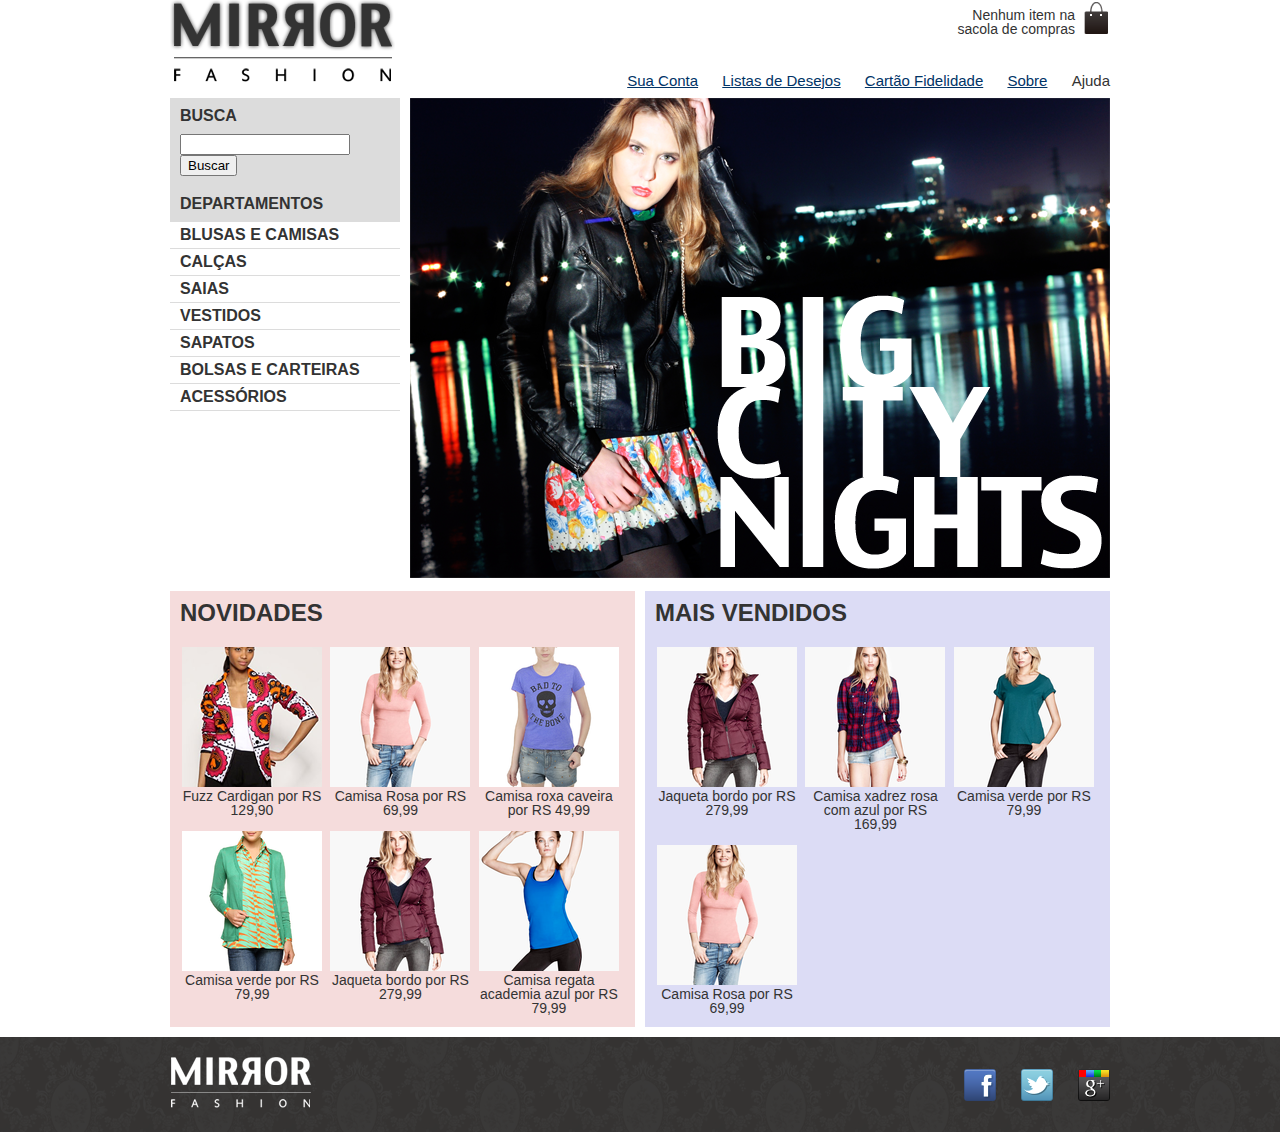
<file: textos/index.html>
<!DOCTYPE html>
<html lang="pt-br">
  <head>
    <meta charset="UTF-8" />
    <meta name="viewport" content="width=device-width, initial-scale=1.0" />
    <link rel="stylesheet" href="mirrorfashion/css/reset.css" />
    <link rel="stylesheet" href="mirrorfashion/css/style2.css" />
    <title>Document</title>
  </head>

  <body>
    <header class="container">
      <h1><img src="mirrorfashion/img/logo.png" alt="Mirror Fashion" /></h1>

      <p class="sacola">Nenhum item na sacola de compras</p>
      <nav class="menuOpcoes">
        <ul>
          <li><a href="">Sua Conta</a></li>
          <li><a href="">Listas de Desejos</a></li>
          <li><a href="">Cartão Fidelidade</a></li>
          <li><a href="sobre.html">Sobre</a></li>
          <li><a href=""></a>Ajuda</li>
        </ul>
      </nav>
    </header>
    <div class="container destaque">
      <section class="busca">
        <h2>Busca</h2>
        <form>
          <input type="search" />
          <button>Buscar</button>
        </form>
      </section>

      <section class="menu-departamentos">
        <h2>Departamentos</h2>
        <nav>
          <ul>
            <li><a href="#">Blusas e Camisas</a></li>
            <li><a href="#">Calças</a></li>
            <li><a href="#">Saias</a></li>
            <li><a href="#">Vestidos</a></li>
            <li><a href="#">Sapatos</a></li>
            <li><a href="#">Bolsas e Carteiras</a></li>
            <li><a href="#">Acessórios</a></li>
          </ul>
        </nav>
      </section>
      <section class="banner-destaque">
        <figure>
          <img
            src="mirrorfashion/img/destaque-home.png"
            alt="Promoção: Big City Night"
          />
        </figure>
      </section>
    </div>
    <div class="container paineis">
      <section class="painel novidades">
        <h2>Novidades</h2>
        <ol></ol>
        <li>
          <a href="produto.html">
            <figure>
              <img
                src="mirrorfashion/img/produtos/miniatura1.png"
                alt="miniatura1"
              />
              <figcaption>Fuzz Cardigan por RS 129,90</figcaption>
            </figure>
          </a>
        </li>
        <li>
          <a href="produto.html">
            <figure>
              <img
                src="mirrorfashion/img/produtos/miniatura10.png"
                alt="miniatura10"
              />
              <figcaption>Camisa Rosa por RS 69,99</figcaption>
            </figure>
          </a>
        </li>
        <li>
          <a href="produto.html">
            <figure>
              <img
                src="mirrorfashion/img/produtos/miniatura2.png"
                alt="miniatura2"
              />
              <figcaption>Camisa roxa caveira por RS 49,99</figcaption>
            </figure>
          </a>
        </li>
        <li>
          <a href="produtos.html">
            <figure>
              <img
                src="mirrorfashion/img/produtos/miniatura3.png"
                alt="miniatura3"
              />
              <figcaption>Camisa verde por RS 79,99</figcaption>
            </figure>
          </a>
        </li>
        <li>
          <a href="produto.html">
            <figure>
              <img
                src="mirrorfashion/img/produtos/miniatura4.png"
                alt="miniatura4"
              />
              <figcaption>Jaqueta bordo por RS 279,99</figcaption>
            </figure>
          </a>
        </li>
        <li>
          <a href="produto.html">
            <figure>
              <img
                src="mirrorfashion/img/produtos/miniatura5.png"
                alt="miniatura5"
              />
              <figcaption>Camisa regata academia azul por RS 79,99</figcaption>
            </figure>
          </a>
        </li>
      </section>
      <section class="painel mais-vendidos">
        <h2>Mais Vendidos</h2>
        <ol>
          <li>
            <a href="produto.html">
              <figure>
                <img
                  src="mirrorfashion/img/produtos/miniatura4.png"
                  alt="miniatura4"
                />
                <figcaption>Jaqueta bordo por RS 279,99</figcaption>
              </figure>
            </a>
          </li>
          <li>
            <a href="produto.html">
              <figure>
                <img
                  src="mirrorfashion/img/produtos/miniatura9.png"
                  alt="miniatura9"
                />
                <figcaption>
                  Camisa xadrez rosa com azul por RS 169,99
                </figcaption>
              </figure>
            </a>
          </li>
          <li>
            <a href="produto.html">
              <figure>
                <img
                  src="mirrorfashion/img/produtos/miniatura8.png"
                  alt="miniatura8"
                />
                <figcaption>Camisa verde por RS 79,99</figcaption>
              </figure>
            </a>
          </li>
          <li>
            <a href="produto.html">
              <figure>
                <img
                  src="mirrorfashion/img/produtos/miniatura10.png"
                  alt="miniatura10"
                />
                <figcaption>Camisa Rosa por RS 69,99</figcaption>
              </figure>
            </a>
          </li>
        </ol>
      </section>
    </div>
    <div id="main"></div>
    <div id="destaques"></div>
    <footer>
      <div class="container">
        <img src="mirrorfashion/img/logo-rodape.png" alt="logorodape" />
        <ul class="social">
          <li><a href="http://facebook.com/mirrorfashion">Facebook</a></li>
          <li><a href="http://twitter.com/mirrorfashion">Twitter</a></li>
          <li><a href="http://plus.google.com/mirrorfashion">Google+</a></li>
        </ul>
      </div>
    </footer>
  </body>
</html>
</file>
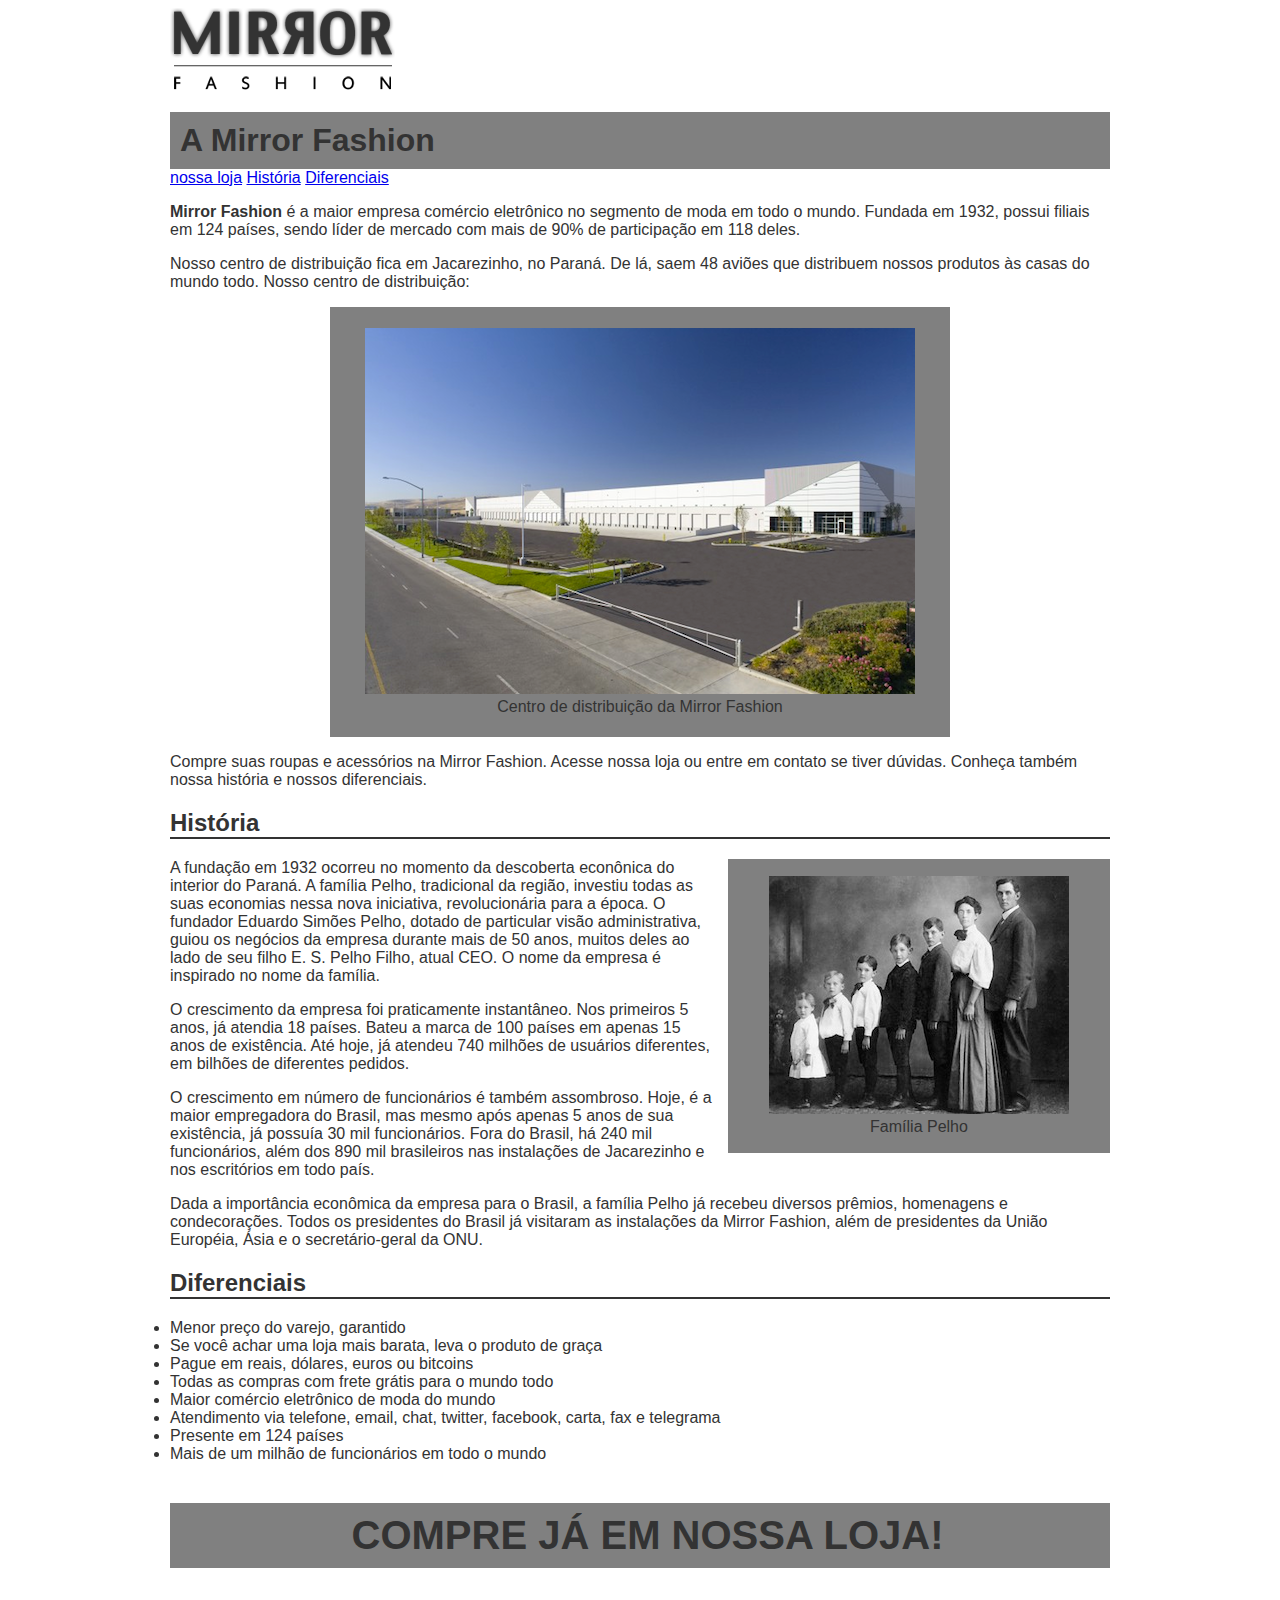
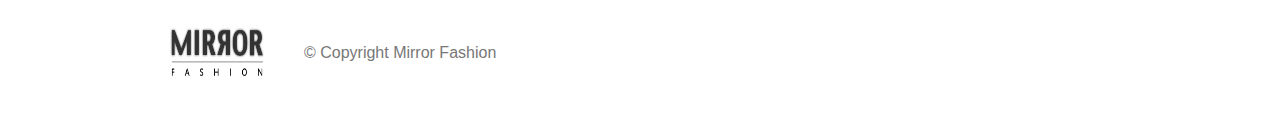
<file: textos/sobre.html>
<!DOCTYPE html>
<html lang="pt-br">
  <head>
    <meta charset="UTF-8" />
    <meta name="viewport" content="width=device-width, initial-scale=1.0" />
    <link rel="stylesheet" href="mirrorfashion/css/style.css" />
    <title>Document</title>
  </head>

  <body>
    <img src="mirrorfashion/img/logo.png" alt="" id="logon" />
    <div class="fundo">
      <h1>A Mirror Fashion</h1>
    </div>
    <a href="index.html">nossa loja</a>
    <a href="#historia">História</a>
    <a href="#diferenciais">Diferenciais</a>
    <p>
      <strong>Mirror Fashion</strong> é a maior empresa comércio eletrônico no
      segmento de moda em todo o mundo. Fundada em 1932, possui filiais em 124
      países, sendo líder de mercado com mais de 90% de participação em 118
      deles.
    </p>
    <p>
      Nosso centro de distribuição fica em Jacarezinho, no Paraná. De lá, saem
      48 aviões que distribuem nossos produtos às casas do mundo todo. Nosso
      centro de distribuição:
    </p>
    <div class="fundo1">
      <figure id="centro-distribuicao">
        <img
          src="mirrorfashion/img/centro-distribuicao.png"
          alt="Foto do centro de distribuição"
        />
        <figcaption>Centro de distribuição da Mirror Fashion</figcaption>
      </figure>
    </div>
    <p>
      Compre suas roupas e acessórios na Mirror Fashion. Acesse nossa loja ou
      entre em contato se tiver dúvidas. Conheça também nossa história e nossos
      diferenciais.
    </p>
    <h2 id="historia">História</h2>
    <div class="fundo2" id="familia-pelho">
      <figure>
        <img
          src="mirrorfashion/img/familia-pelho.jpg"
          alt="Foto da famílha Pelho"
        />
        <figcaption>Família Pelho</figcaption>
      </figure>
    </div>
    <p>
      A fundação em 1932 ocorreu no momento da descoberta econônica do interior
      do Paraná. A família Pelho, tradicional da região, investiu todas as suas
      economias nessa nova iniciativa, revolucionária para a época. O fundador
      Eduardo Simões Pelho, dotado de particular visão administrativa, guiou os
      negócios da empresa durante mais de 50 anos, muitos deles ao lado de seu
      filho E. S. Pelho Filho, atual CEO. O nome da empresa é inspirado no nome
      da família.
    </p>
    <p>
      O crescimento da empresa foi praticamente instantâneo. Nos primeiros 5
      anos, já atendia 18 países. Bateu a marca de 100 países em apenas 15 anos
      de existência. Até hoje, já atendeu 740 milhões de usuários diferentes, em
      bilhões de diferentes pedidos.
    </p>
    <p>
      O crescimento em número de funcionários é também assombroso. Hoje, é a
      maior empregadora do Brasil, mas mesmo após apenas 5 anos de sua
      existência, já possuía 30 mil funcionários. Fora do Brasil, há 240 mil
      funcionários, além dos 890 mil brasileiros nas instalações de Jacarezinho
      e nos escritórios em todo país.
    </p>
    <p>
      Dada a importância econômica da empresa para o Brasil, a família Pelho já
      recebeu diversos prêmios, homenagens e condecorações. Todos os presidentes
      do Brasil já visitaram as instalações da Mirror Fashion, além de
      presidentes da União Européia, Ásia e o secretário-geral da ONU.
    </p>
    <h2 id="diferenciais">Diferenciais</h2>
    <li>Menor preço do varejo, garantido</li>
    <li>Se você achar uma loja mais barata, leva o produto de graça</li>
    <li>Pague em reais, dólares, euros ou bitcoins</li>
    <li>Todas as compras com frete grátis para o mundo todo</li>
    <li>Maior comércio eletrônico de moda do mundo</li>
    <li>
      Atendimento via telefone, email, chat, twitter, facebook, carta, fax e
      telegrama
    </li>
    <li>Presente em 124 países</li>
    <li>Mais de um milhão de funcionários em todo o mundo</li>
    <div class="compre">
      <p><strong>COMPRE JÁ EM NOSSA LOJA!</strong></p>
    </div>
    <div class="final" id="rodape">
      <img src="mirrorfashion/img/logo.png" alt="" />
      <p>© Copyright Mirror Fashion</p>
    </div>
  </body>
</html>
</file>
<file: textos/mirrorfashion/css/style2.css>
.menuOpcoes ul {
  font-size: 15px;
}

.menuOpcoes a {
  color: #003366;
}

.sacola {
  background-image: url(../img/sacola.png);
  background-repeat: no-repeat;
  background-position: top right;
  font-size: 14px;
  padding-right: 35px;
  text-align: right;
  width: 140px;
  padding-top: 8px;
  position: absolute;
  top: 0;
  right: 0;
}

body {
  color: #333333;
  font-family: "Lucida Sans", "Lucida Sans Regular", "Lucida Grande",
    "Lucida Sans Unicode", Geneva, Verdana, sans-serif;
}

.menuOpcoes ul li {
  display: inline;
  margin-left: 20px;
}

.container {
  margin: 0 auto;
  width: 940px;
}

header {
  position: relative;
}

.menuOpcoes {
  position: absolute;
  bottom: 0;
  right: 0;
}

.busca,
.menu-departamentos {
  float: left;
  background-color: #dcdcdc;
  font-weight: bold;
  text-transform: uppercase;
  margin-right: 10px;
  width: 230px;
}

.busca h2,
.busca form,
.menu-departamentos h2 {
  margin: 10px;
}

.menu-departamentos li {
  background-color: white;
  margin-bottom: 1px;
  padding: 5px 10px;
}

.menu-departamentos a {
  color: #333333;
  text-decoration: none;
}

.busca input[type="search"] {
  width: 170px;
}

.menu-departamentos {
  clear: left;
}

.destaque {
  margin-top: 10px;
}

.painel li {
  display: inline-block;
  vertical-align: top;
  width: 140px;
  margin: 2px;
  padding-top: 10px;
}

.painel {
  margin: 10px 0;
  padding: 10px;
  width: 445px;
}

.novidades {
  float: left;
}

.mais-vendidos {
  float: right;
}

.painel h2 {
  font-size: 24px;
  font-weight: bold;
  text-transform: uppercase;
  margin-bottom: 10px;
}

.painel a {
  color: #333;
  font-size: 14px;
  text-align: center;
  text-decoration: none;
}

.novidades {
  background-color: #f5dcdc;
}

.mais-vendidos {
  background-color: #dcdcf5;
}

.facebook {
  height: 55px;
  width: 85px;
  background-image: url(../img/facebook.png);
  text-indent: -9999px;
}

footer {
  background-image: url(../img/fundo-rodape.png);
}

.social a {
  height: 32px;
  width: 32px;
  display: block;
  text-indent: -9999px;
}

.social a[href*="facebook.com"] {
  background-image: url(../img/facebook.png);
}

.social a[href*="twitter.com"] {
  background-image: url(../img/twitter.png);
}

.social a[href*="plus.google.com"] {
  background-image: url(../img/googleplus.png);
}

footer {
  clear: both;
  padding: 20px 0;
}

footer .container {
  position: relative;
}

.social {
  position: absolute;
  top: 12px;
  right: 0;
}

.social li {
  float: left;
  margin-left: 25px;
}
</file>
<file: textos/mirrorfashion/css/style.css>
body {
  font-family: Arial, Helvetica, sans-serif;
  color: #333333;
  margin-left: auto;
  margin-right: auto;
  width: 940px;
}
.fundo {
  background-color: gray;
  padding: 10px;
}
.fundo h1 {
  margin: 0;
}
.compre {
  background-color: gray;
  display: flex;
  justify-content: center;
  text-align: center;
  padding: 10px;
  font-size: 40px;
  margin-top: 40px;
}
.compre p {
  margin: 0;
  text-indent: 15px;
}
.fundo1 {
  background-color: gray;
  max-width: fit-content;
  padding: 5px;
  margin: 0 auto;
  text-align: center;
}
.fundo2 {
  background-color: gray;
  max-width: fit-content;
  padding: 1px;
  margin: 0 auto;
  text-align: center;
}
.final {
  margin-top: 40px;
  display: flex;
  gap: 10px;
}
.final img {
  width: 100px;
}
#familia-pelho {
  float: right;
  margin: 0 0 10px 10px;
}
#historia {
  border-bottom: 2px solid #333333;
}
#diferenciais {
  border-bottom: 2px solid #333333;
}
#centro-distribuicao {
  margin-left: 30px;
  margin-right: 30px;
  width: 550px;
}
#rodape img {
  margin-right: 30px;
  vertical-align: middle;
  width: 94px;
}
#rodape {
  color: #777;
  margin: 30px 0;
  padding: 30px 0;
}
#logon {
  margin-bottom: 15px;
}
</file>
